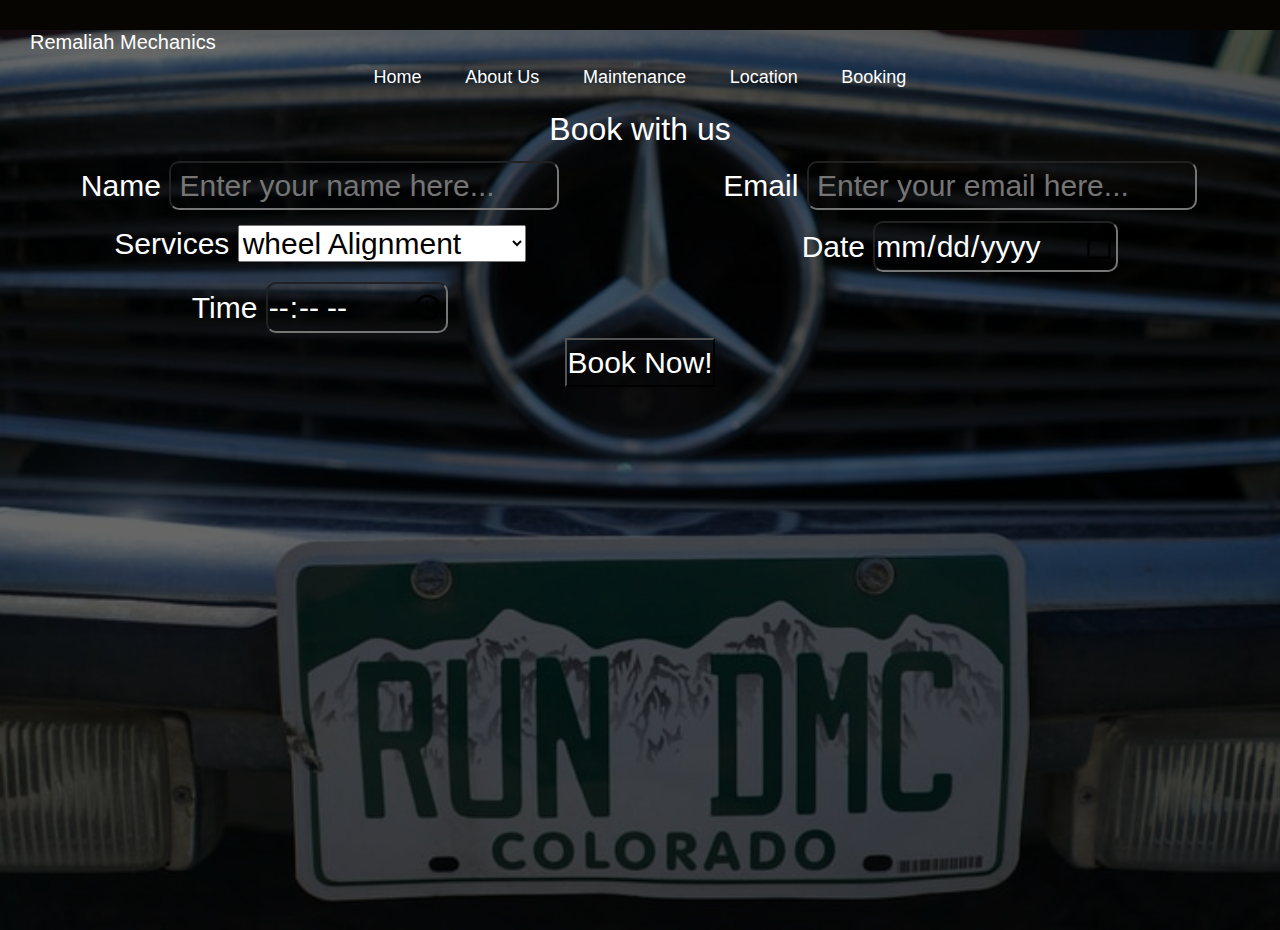
<file: booking.html>
<!DOCTYPE html>
<html lang="en">

<head>
    <meta charset="UTF-8">
    <meta name="viewport" content="width=device-width, initial-scale=1.0">
    <title>Remaliah mechanics</title>
    <link rel="stylesheet" href="../css/bootstrap.css">
    <link rel="stylesheet" href="../css/location.css">
    <script src="../js/jquery-3.5.1.js"></script>
    <script src="../js/scripts.js"></script>
    <link rel="shortcut icon" href="../images/tools_07.jpg">
</head>

<body>
    <div class="mainmain">
        <div class="container-fluid">
            <div class="col-md-12">
                <header>
                    <div class="main">
                        <div class="wrapper" id="top">
                            <div class="fright">
                                <div class="indent">
                                    <h5>Remaliah Mechanics</h5>
                                    </span>
                                </div>
                            </div>
                        </div>
                        <nav>
                            <ul class="menu">
                                <li><a href="index.html">Home</a></li>
                                <li><a href="about.html">About Us</a></li>
                                <li><a href="maintenance.html">Maintenance </a></li>
                                <li><a href="location.html">Location</a></li>
                                <li><a href="booking.html">Booking</a></li>
                            </ul>
                        </nav>
                    </div>
                </header>
            </div>
            <h2>Book with us</h2>


            <form id="bookform">
                <div class="grid-container row">
                    <div class="grid-item col-md-6">
                        <div>
                            <label>Name</label>
                            <input type="text" placeholder=" Enter your name here..." id="name">

                        </div>

                    </div>
                    <div class="grid-item col-md-6">

                        <div>
                            <label>Email</label>
                            <input type="email" placeholder=" Enter your email here..." id="email">

                        </div>
                    </div>
                </div>
                <div class="grid-container row">


                    <div class="grid-item col-md-6">

                        <div>
                            <label>Services</label>
                            <select name="service" id="service">
                                <option value="haircut">wheel Alignment</option>
                                <option value="tattoo">vehicle servicing</option>
                                <option value="bridal styling">Vehicle Modification</option>
                                <option value="braiding and weaving">Painting</option>
                                <option value="manicure/pedicure">Vehicle Inspection</option>
                            </select>
                        </div>
                    </div>

                    <div class="grid-item col-md-6">
                        <div>
                            <label>Date </label>
                            <input type="date" id="date">
                        </div>

                    </div>


                </div>
                <div class="grid-container row">
                    <div class="grid-item col-md-6">
                        <div>
                            <label>Time </label>
                            <input type="time"id="time">
                        </div>
                    </div>
                </div>
        </div>
        
        <button type="button" onclick="order()" style="background-color: transparent; color: white;" class="book">Book
            Now!</button>
        </form>

        <div class="summary" id="summary"><br>
            <h2>Summary of your Booking</h2>
            <p id="x"></p>
            <p id="y"></p>
            <p id="z"></p>
            <p id="ad"></p>
            <button type="button" class="book" id="okaybutton"
                style="background: transparent; color: white;">OK</button>
        </div>
    </div>
    </div>
</body>

</html>
</file>
<file: css/location.css>
*{
    margin: 0;
    padding: 0;
}
body {
	font-family:Arial, Helvetica, sans-serif;
	color:#7f7f7f;
	
	background-color:#060502 ;
}
.main {
	
	padding:0;
	margin:0 auto;
    font-size:13px;
    
}
.main2{
    text-align: center;
}

a {
	color:#b22300;
	outline:none;
}
a:hover {
    text-decoration:none;
    
}
#top{
    display: flex;
    justify-content: space-between;
    align-items: center;
    margin-top: 30px;
    
}


p {
	margin-bottom:18px;
}
.p0 {
	margin-bottom:0px;
}
.p1_2 {
	margin-bottom:8px;
}
.p2_2 {
	margin-bottom:15px;
}
.p3_2 {
	margin-bottom:30px;
}
.p4_2 {
	margin-bottom:45px;
}
.p5_2 {
	margin-bottom:50px;
}
.indent-left_2 {
	padding-left:30px;
}
.indent-bot_2 {
	margin-bottom:20px;
}
.buttons a:hover {
    cursor:pointer;
}

h1 {
	float:left;
}
h1 a {
	display:block;
}

nav>ul>li{
    display: inline-block;
    padding: 5px;
    margin:5px;
    line-height: 10px;
    
}

nav>ul>li>a {
    text-decoration: none;
    color: white;
    font-size: large;
    padding: 10px;
}
nav>ul>li>a:hover {
    border: solid 2px #b22300;;
    color: #b22300;
}
nav>ul{
    text-align: center;
}


.text-form{
    float: left;
    display: block;
    font-size: 13px;
    
	width:70px;
	color:#7f7f7f;
	font-family:Arial, Helvetica, sans-serif;
}
.buttons_2 {
	padding:20px 10px 0 0;
    text-align: right;
    
}

.button_2 {
    background-color: #b22300;
    padding: 10px;
    color: black;
    border-radius: 7px;   
    margin: 20px;
    align-items: center;
}
.footer{
    text-align: center;
}
.grid_4{
    float: right;
}
.wrapper2_2{
    width: 49vw;
    
}
#bookform{
    size: 30;
}
.mainmain{
    background-image: url("../images-myke/merceedes\ background.jpeg");
    box-shadow: rgb(0, 0, 0, 0.6) inset 0 30000px;

  background-color: transparent;
  text-align: center;
  background-repeat: no-repeat;
  background-size: cover;
  height: 100vh;
  color: white;
  font-family: 'PT Sans Caption', sans-serif;
  font-size: 30px;
  /* overflow: hidden;  */
}
.summary{
    display: none;
    text-align: center;
    /* background-image: url("https://bit.ly/39j5FK3"); */
    background-repeat: no-repeat;
    background-size: cover;
    font-family: 'PT Sans Caption', sans-serif;
    height: 637px;
    color: white;
    font-size: 40px;
  }
  .summary h2{
    color: white;
    text-decoration-line: underline;
    font-size: 80px;
  
  }
  input{
    /* margin-right: 20px; */
    background-color: transparent;
    color: white;
    border-radius: 10px;
    max-width: 80%;
    
  }
.col-md-6{
 margin-top: 5px;

}
</file>
